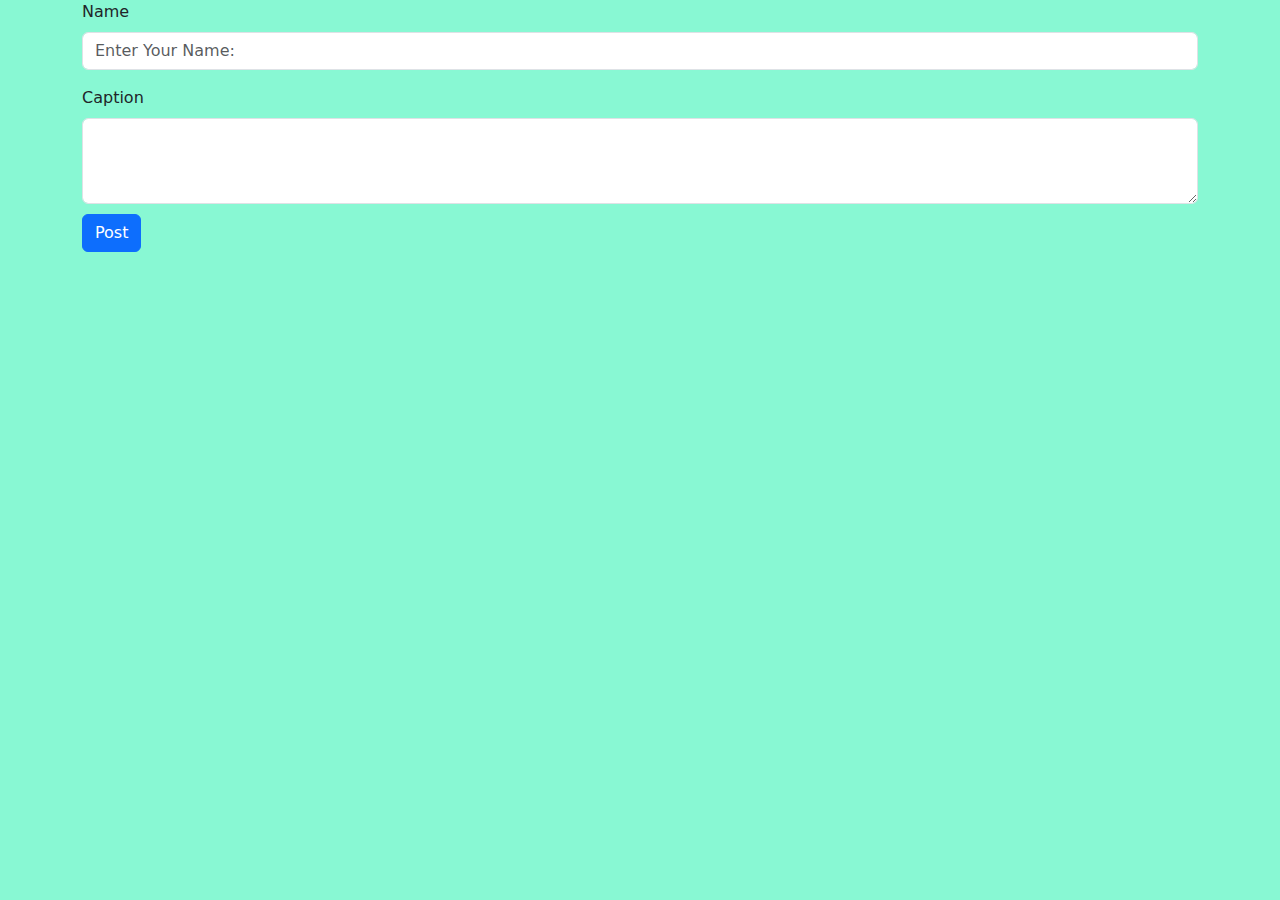
<file: index.html>
<!DOCTYPE html>
<html lang="en">
<head>
  <meta charset="UTF-8">
  <meta name="viewport" content="width=device-width, initial-scale=1.0">
  <link rel="stylesheet" href="bootstrap.min.css">
  <link rel="stylesheet" href="style.css">
  <title>To-Do</title>
</head>
<body>
  <div class="container">

    <div class="mb-3">
  <label for="exampleFormControlInput1" class="form-label">Name</label>
  <input type="email" class="form-control nameText" id="exampleFormControlInput1 " placeholder="Enter Your Name:">
</div>
<div class="mb-3">
  <label for="exampleFormControlTextarea1" class="form-label">Caption</label>
  <textarea class="form-control captionText" id="exampleFormControlTextarea1" rows="3"></textarea>
  <button type="button" class="btn btn-primary postButton">Post</button>
  <button type="button" class="btn btn-primary updateButton">Update</button>
</div>

<div class="d-flex allPost">

  <!-- <div class="card mt-4" style="width: 18rem;">
  <div class="card-body">
    <h5 class="card-title"></h5>
    <p class="card-text">Some quick example text to build on the card title and make up the bulk of the card’s content.</p>
    <button type="button" class="btn btn-primary postButton">Edit</button>
    <button type="button" class="btn btn-danger postButton">Delete</button>
  </div> -->

  </div>

</div>


  </div>



  <script src="script.js"></script>
  <script src="bootstrap.bundle.min.js"></script>
</body>
</html>
</file>
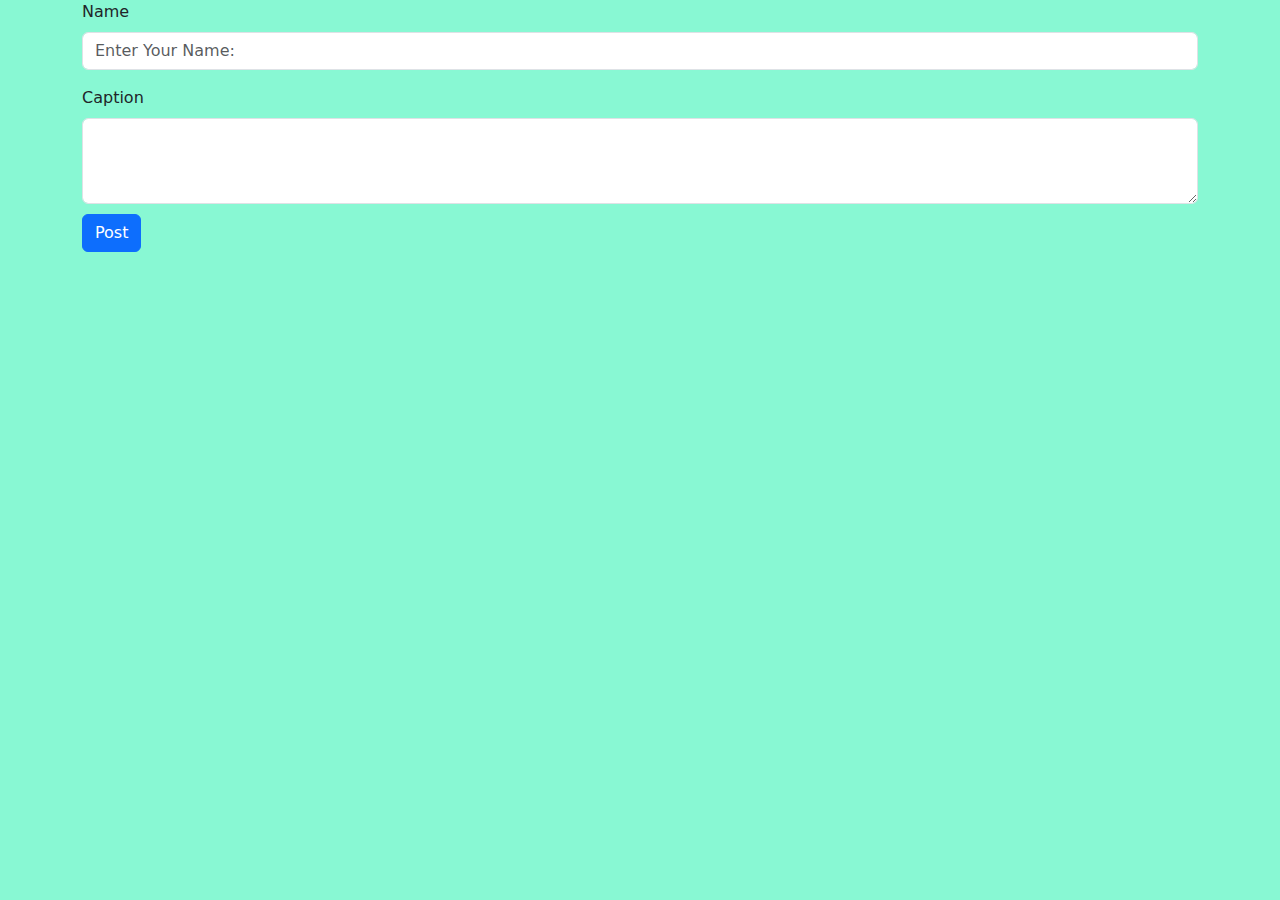
<file: to-do.html>
<!DOCTYPE html>
<html lang="en">
<head>
  <meta charset="UTF-8">
  <meta name="viewport" content="width=device-width, initial-scale=1.0">
  <link rel="stylesheet" href="bootstrap.min.css">
  <link rel="stylesheet" href="to-do.css">
  <title>To-Do</title>
</head>
<body>
  <div class="container">

    <div class="mb-3">
  <label for="exampleFormControlInput1" class="form-label">Name</label>
  <input type="email" class="form-control nameText" id="exampleFormControlInput1 " placeholder="Enter Your Name:">
</div>
<div class="mb-3">
  <label for="exampleFormControlTextarea1" class="form-label">Caption</label>
  <textarea class="form-control captionText" id="exampleFormControlTextarea1" rows="3"></textarea>
  <button type="button" class="btn btn-primary postButton">Post</button>
  <button type="button" class="btn btn-primary updateButton">Update</button>
</div>

<div class="d-flex allPost">

  <!-- <div class="card mt-4" style="width: 18rem;">
  <div class="card-body">
    <h5 class="card-title"></h5>
    <p class="card-text">Some quick example text to build on the card title and make up the bulk of the card’s content.</p>
    <button type="button" class="btn btn-primary postButton">Edit</button>
    <button type="button" class="btn btn-danger postButton">Delete</button>
  </div> -->

  </div>

</div>


  </div>



  <script src="to-do.js"></script>
  <script src="bootstrap.bundle.min.js"></script>
</body>
</html>
</file>
<file: style.css>
body{
  background: rgb(136, 248, 211);
}
.postButton{
  margin-top: 10px;
}
.allPost{
  flex-wrap: wrap;
  column-gap: 10px;
}
.updateButton{
  margin-top: 10px;
  display: none;
}
</file>
<file: to-do.css>
body{
  background: rgb(136, 248, 211);
}
.postButton{
  margin-top: 10px;
}
.allPost{
  flex-wrap: wrap;
  column-gap: 10px;
}
.updateButton{
  margin-top: 10px;
  display: none;
}
</file>
